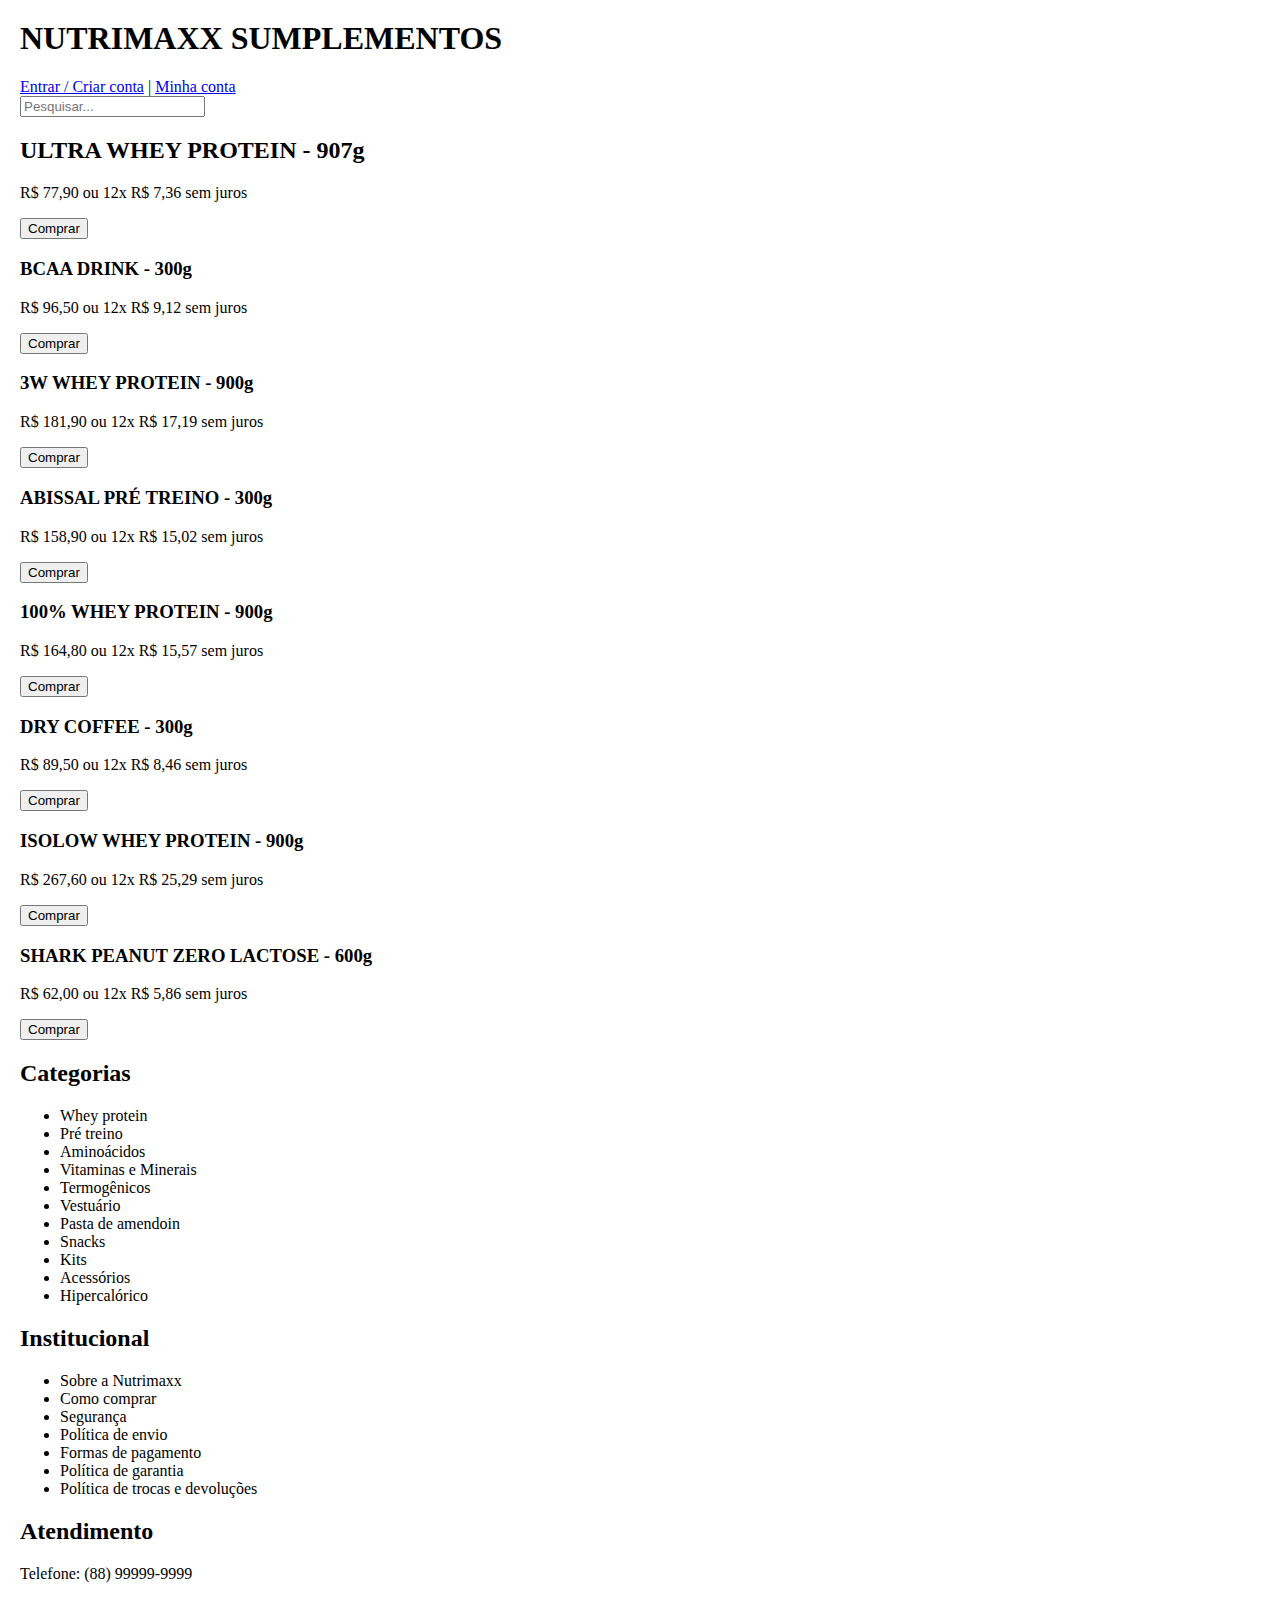
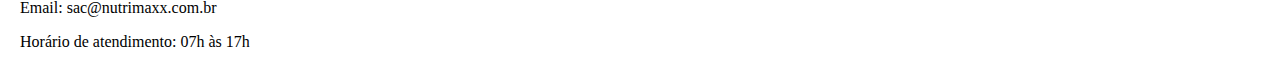
<file: index.html>
<html>
  <title>Nutrimaxx Suplementos</title>
<body>
<header>
  <link rel="stylesheet" href="style.css">
<h1>NUTRIMAXX SUMPLEMENTOS</h1>
  <div>
    <a href="cadastro">Entrar / Criar conta</a> |
    <a href="cadastro">Minha conta</a>
  </div>
  <input type="text" placeholder="Pesquisar...">
</header>

<section>
  <div class="produto">
    <h2>ULTRA WHEY PROTEIN - 907g</h2>
    <p class="preco">R$ 77,90 ou 12x R$ 7,36 sem juros</p>
    <button>Comprar</button>
  </div>
  <div class="produto">
    <h3>BCAA DRINK - 300g</h3>
    <p class="preco">R$ 96,50 ou 12x R$ 9,12 sem juros</p>
    <button>Comprar</button>
  </div>
  <div class="produto">
    <h3>3W WHEY PROTEIN - 900g</h3>
    <p class="preco">R$ 181,90 ou 12x R$ 17,19 sem juros</p>
    <button>Comprar</button>
  </div>
  <div class="produto">
    <h3>ABISSAL PRÉ TREINO - 300g</h3>
    <p class="preco">R$ 158,90 ou 12x R$ 15,02 sem juros</p>
    <button>Comprar</button>
  </div>
  <div class="produto">
    <h3>100% WHEY PROTEIN - 900g</h3>
    <p class="preco">R$ 164,80 ou 12x R$ 15,57 sem juros</p>
    <button>Comprar</button>
  </div>
  <div class="produto">
    <h3>DRY COFFEE - 300g</h3>
    <p class="preco">R$ 89,50 ou 12x R$ 8,46 sem juros</p>
    <button>Comprar</button>
  </div>
  <div class="produto">
    <h3>ISOLOW WHEY PROTEIN - 900g</h3>
    <p class="preco">R$ 267,60 ou 12x R$ 25,29 sem juros</p>
    <button>Comprar</button>
  </div>
  <div class="produto">
    <h3>SHARK PEANUT ZERO LACTOSE - 600g</h3>
    <p class="preco">R$ 62,00 ou 12x R$ 5,86 sem juros</p>
    <button>Comprar</button>
  </div>
</section>

  <footer>
    
    <h2>Categorias</h2>
  <ul>
    <li>Whey protein</li>
    <li>Pré treino</li>
    <li>Aminoácidos</li>
    <li>Vitaminas e Minerais</li>
    <li>Termogênicos</li>
    <li>Vestuário</li>
    <li>Pasta de amendoin</li>
    <li>Snacks</li>
    <li>Kits</li>
    <li>Acessórios</li>
    <li>Hipercalórico</li>
  </ul>
  <h2>Institucional</h2>
  <ul>
    <li>Sobre a Nutrimaxx</li>
    <li>Como comprar</li>
    <li>Segurança</li>
    <li>Política de envio</li>
    <li>Formas de pagamento</li>
    <li>Política de garantia</li>
    <li>Política de trocas e devoluções</li>
  </ul>

  <h2>Atendimento</h2>
  <p>Telefone: (88) 99999-9999</p>
  <p>Email: sac@nutrimaxx.com.br</p>
  <p>Horário de atendimento: 07h às 17h</p>
</footer>

</body>
</html>
</file>
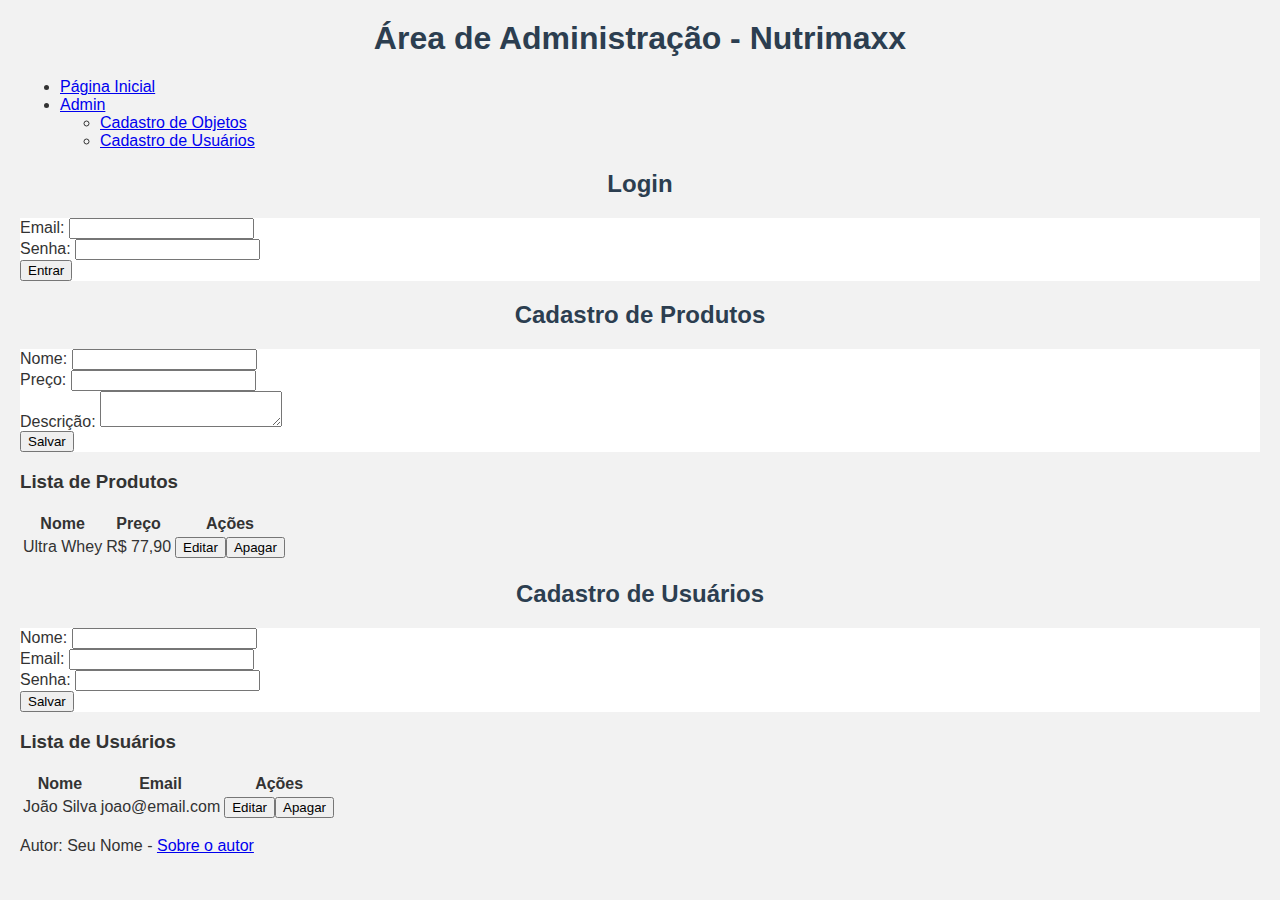
<file: Administrativo.html>
<html lang="pt-BR">
<head>
  <title>Admin - Nutrimaxx</title>
  <link rel="stylesheet" href="cssadministrativo.css">
</head>
<body>
<header>
  <h1>Área de Administração - Nutrimaxx</h1>
</header>

<nav>
  <ul>
    <li><a href="index.html">Página Inicial</a></li>
    <li><a href="admin-login.html">Admin</a>
      <ul>
        <li><a href="admin-objeto.html">Cadastro de Objetos</a></li>
        <li><a href="admin-usuarios.html">Cadastro de Usuários</a></li>
      </ul>
    </li>
  </ul>
</nav>

<main>
  <!-- PÁGINA DE LOGIN -->
  <section id="admin-login">
    <h2>Login</h2>
    <form>
      <label>Email: <input type="email" name="email"></label><br>
      <label>Senha: <input type="password" name="senha"></label><br>
      <button type="submit">Entrar</button>
    </form>
  </section>

  <!-- PÁGINA DE CADASTRO DO OBJETO -->
  <section id="admin-objeto">
    <h2>Cadastro de Produtos</h2>
    <form>
      <label>Nome: <input type="text" name="nome"></label><br>
      <label>Preço: <input type="number" step="0.01" name="preco"></label><br>
      <label>Descrição: <textarea name="descricao"></textarea></label><br>
      <button type="submit">Salvar</button>
    </form>

    <h3>Lista de Produtos</h3>
    <table>
      <thead>
        <tr><th>Nome</th><th>Preço</th><th>Ações</th></tr>
      </thead>
      <tbody>
        <tr>
          <td>Ultra Whey</td><td>R$ 77,90</td>
          <td><button class="btn">Editar</button><button class="btn">Apagar</button></td>
        </tr>
        <!-- Mais itens -->
      </tbody>
    </table>
  </section>

  <!-- PÁGINA DE CADASTRO DE USUÁRIOS -->
  <section id="admin-usuarios">
    <h2>Cadastro de Usuários</h2>
    <form>
      <label>Nome: <input type="text" name="nome"></label><br>
      <label>Email: <input type="email" name="email"></label><br>
      <label>Senha: <input type="password" name="senha"></label><br>
      <button type="submit">Salvar</button>
    </form>

    <h3>Lista de Usuários</h3>
    <table>
      <thead>
        <tr><th>Nome</th><th>Email</th><th>Ações</th></tr>
      </thead>
      <tbody>
        <tr>
          <td>João Silva</td><td>joao@email.com</td>
          <td><button class="btn">Editar</button><button class="btn">Apagar</button></td>
        </tr>
        <!-- Mais usuários -->
      </tbody>
    </table>
  </section>
</main>

<footer>
  <p>Autor: Seu Nome - <a href="sobre.html">Sobre o autor</a></p>
</footer>

</body>
</html>
</file>
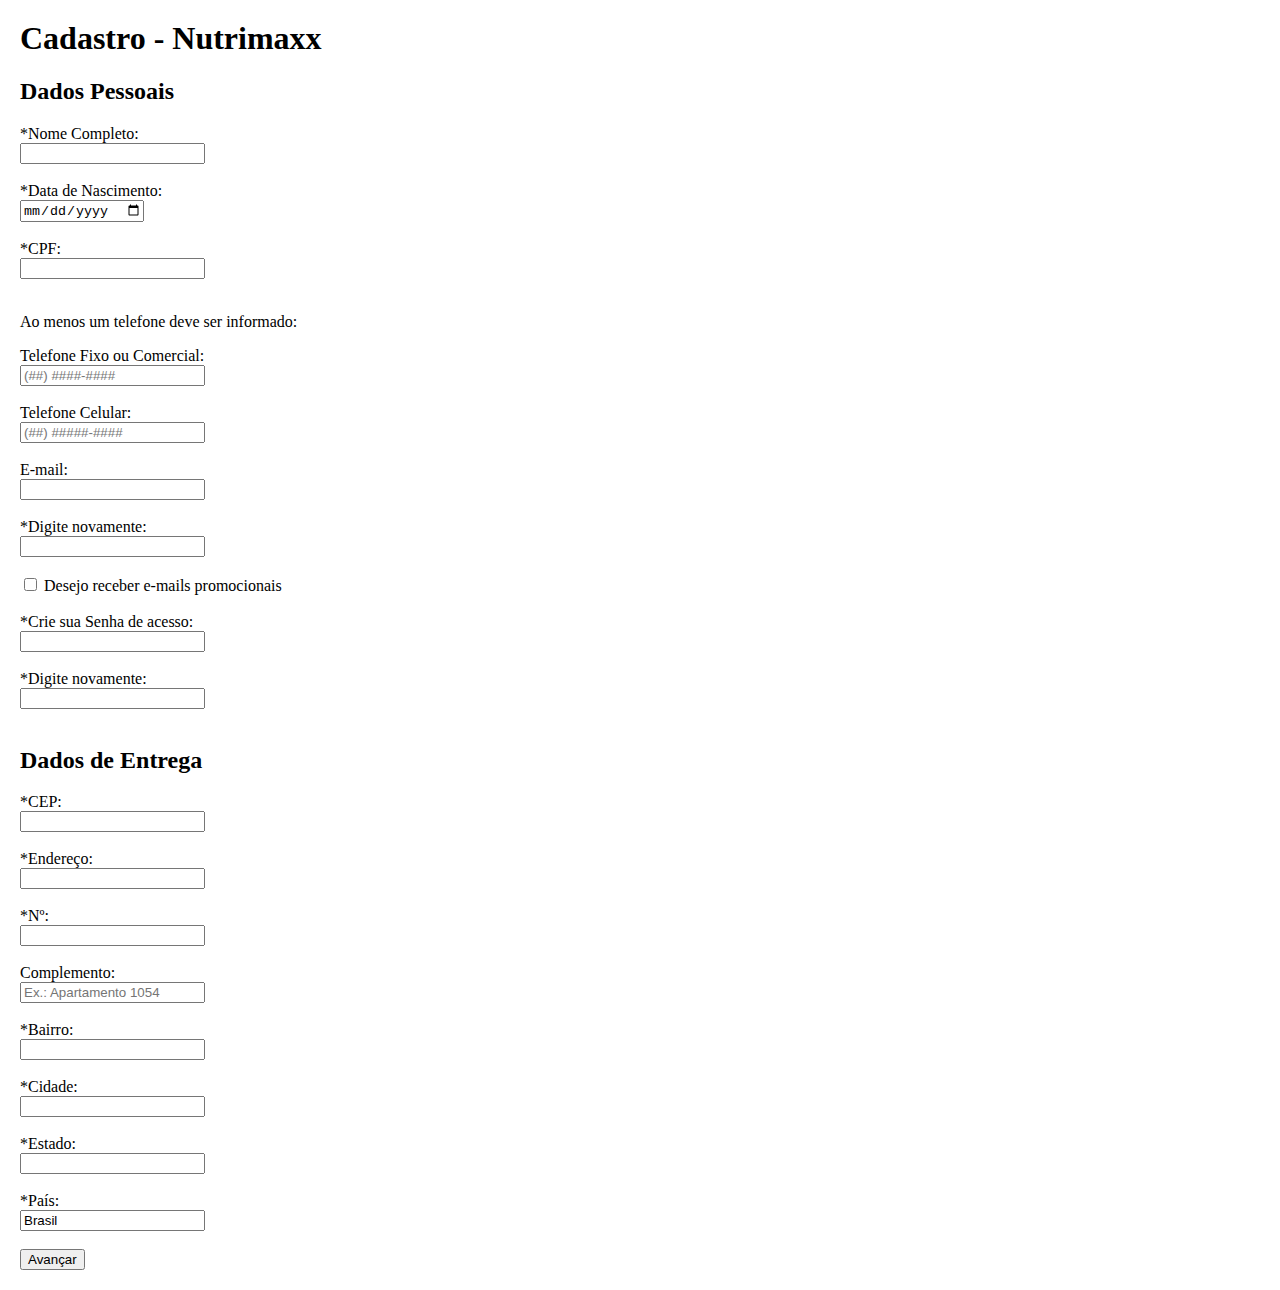
<file: Atividade 05 CSS  externo pag cadastro index.html>
<html>
<head>
  <title>Cadastro - Nutrimaxx</title>
  <link rel="stylesheet" href="style.css">
</head>
<body>
  <h1>Cadastro - Nutrimaxx</h1>

  <h2>Dados Pessoais</h2>
  <form>
    <label>*Nome Completo:<br>
      <input type="text" name="nome" required>
    </label><br><br>

    <label>*Data de Nascimento:<br>
      <input type="date" name="nascimento" required>
    </label><br><br>

    <label>*CPF:<br>
      <input type="text" name="cpf" required>
    </label><br><br>

    <p>Ao menos um telefone deve ser informado:</p>

    <label>Telefone Fixo ou Comercial:<br>
      <input type="tel" name="telefone_fixo" placeholder="(##) ####-####">
    </label><br><br>

    <label>Telefone Celular:<br>
      <input type="tel" name="telefone_celular" placeholder="(##) #####-####">
    </label><br><br>

    <label>E-mail:<br>
      <input type="email" name="email">
    </label><br><br>

    <label>*Digite novamente:<br>
      <input type="email" name="email_confirm" required>
    </label><br><br>

    <label>
      <input type="checkbox" name="promocoes"> Desejo receber e-mails promocionais
    </label><br><br>

    <label>*Crie sua Senha de acesso:<br>
      <input type="password" name="senha" required>
    </label><br><br>

    <label>*Digite novamente:<br>
      <input type="password" name="senha_confirm" required>
    </label><br><br>

    <h2>Dados de Entrega</h2>

    <label>*CEP:<br>
      <input type="text" name="cep" required>
    </label><br><br>

    <label>*Endereço:<br>
      <input type="text" name="endereco" required>
    </label><br><br>

    <label>*Nº:<br>
      <input type="text" name="numero" required>
    </label><br><br>

    <label>Complemento:<br>
      <input type="text" name="complemento" placeholder="Ex.: Apartamento 1054">
    </label><br><br>

    <label>*Bairro:<br>
      <input type="text" name="bairro" required>
    </label><br><br>

    <label>*Cidade:<br>
      <input type="text" name="cidade" required>
    </label><br><br>

    <label>*Estado:<br>
      <input type="text" name="estado" required>
    </label><br><br>

    <label>*País:<br>
      <input type="text" name="pais" value="Brasil" required>
    </label><br><br>

    <button type="submit">Avançar</button>
  </form>
</body>
</html>
</file>
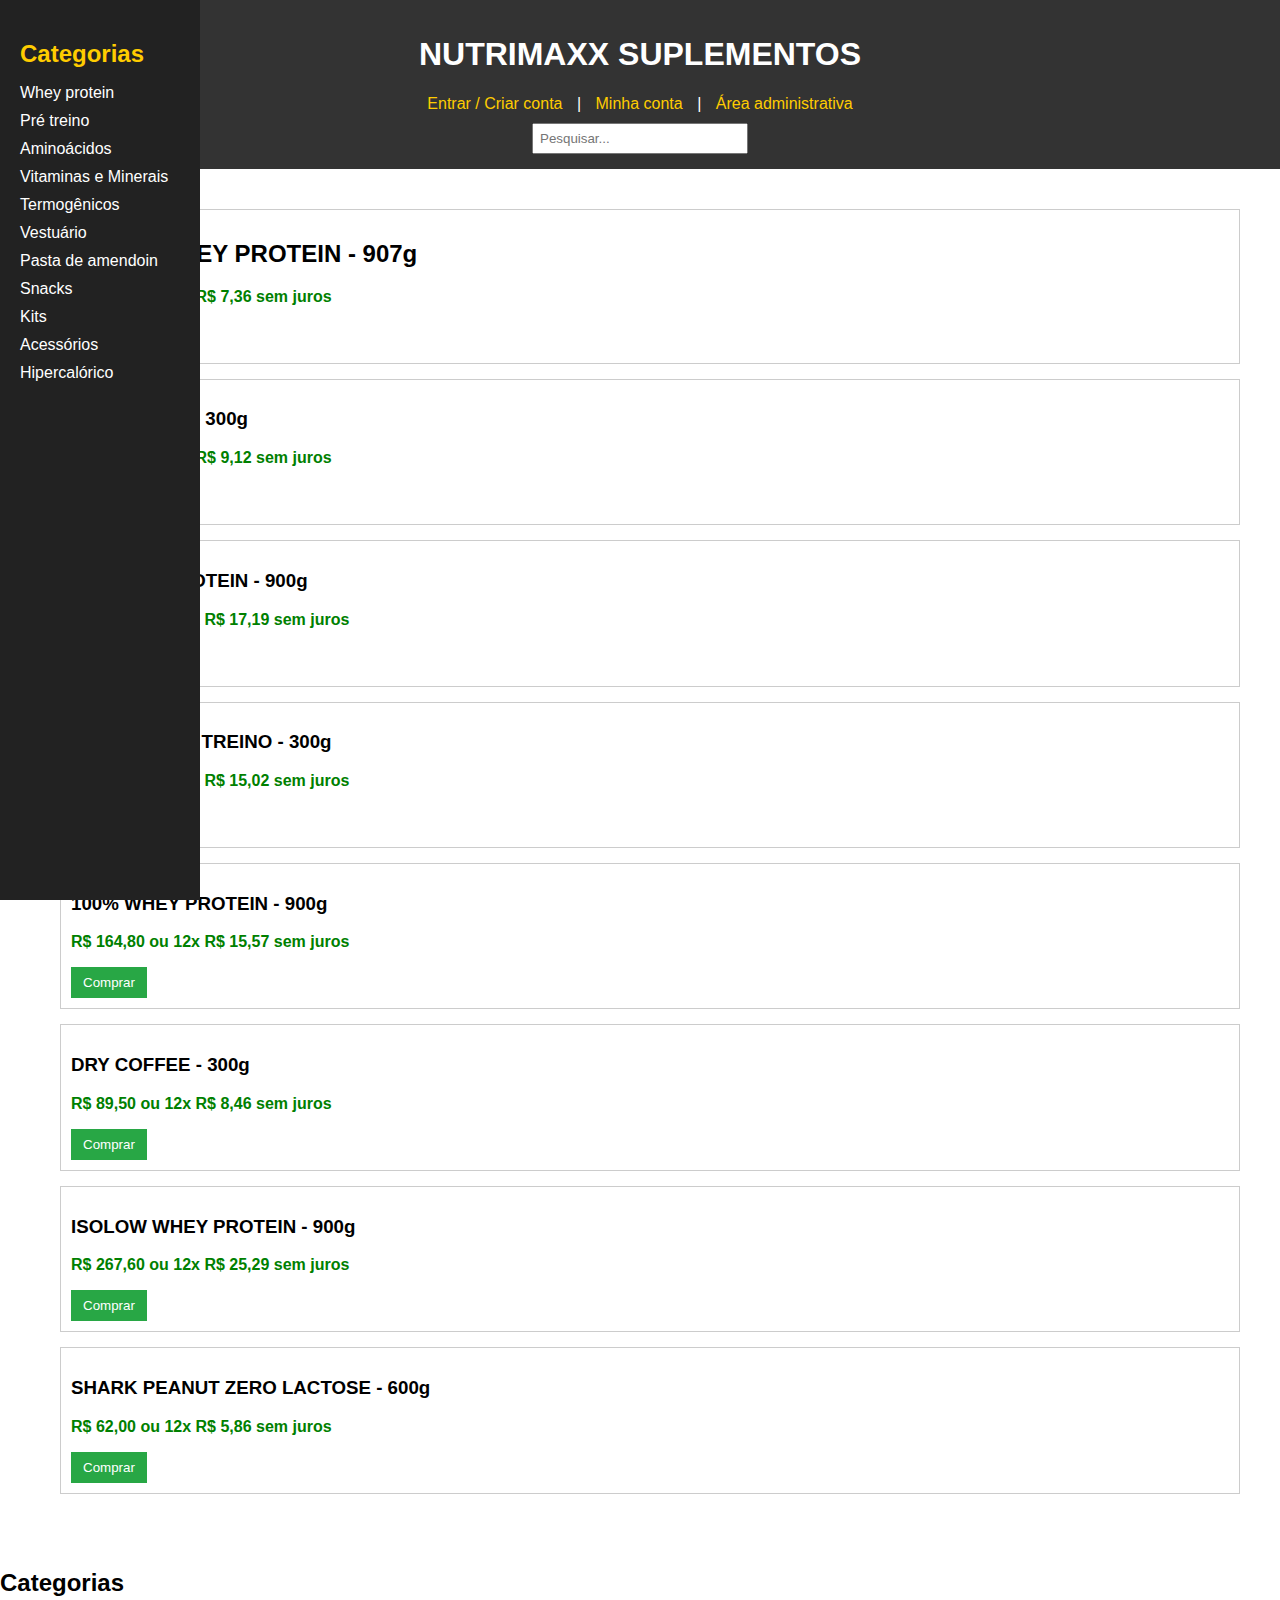
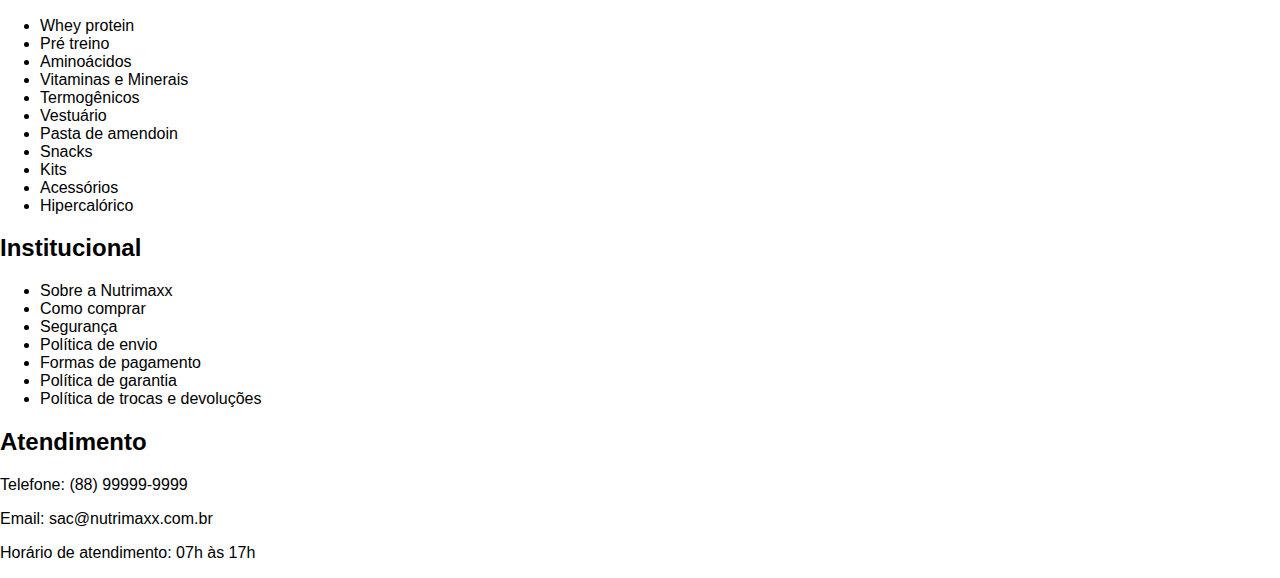
<file: Atividade06.html>
<!DOCTYPE html>
<html lang="pt-br">
<head>
  <meta charset="UTF-8">
  <title>Nutrimaxx Suplementos</title>
  <link rel="stylesheet" href="Cssatividade06.css">
</head>
<body>

<div class="menu-hover-area"></div> 
<div class="sidebar-hover">
  <h2>Categorias</h2>
  <ul>
    <li>Whey protein</li>
    <li>Pré treino</li>
    <li>Aminoácidos</li>
    <li>Vitaminas e Minerais</li>
    <li>Termogênicos</li>
    <li>Vestuário</li>
    <li>Pasta de amendoin</li>
    <li>Snacks</li>
    <li>Kits</li>
    <li>Acessórios</li>
    <li>Hipercalórico</li>
  </ul>
</div>

<header>
  <h1>NUTRIMAXX SUPLEMENTOS</h1>
  <div>
    <a href="cadastro.html">Entrar / Criar conta</a> |
    <a href="cadastro.html">Minha conta</a> |
    <a href="Administrativo.html">Área administrativa</a>
  </div>
  <input type="text" placeholder="Pesquisar...">
</header>

<div class="main-content">
<section>
  <div class="produto">
    <h2>ULTRA WHEY PROTEIN - 907g</h2>
    <p class="preco">R$ 77,90 ou 12x R$ 7,36 sem juros</p>
    <button>Comprar</button>
  </div>
  <div class="produto">
    <h3>BCAA DRINK - 300g</h3>
    <p class="preco">R$ 96,50 ou 12x R$ 9,12 sem juros</p>
    <button>Comprar</button>
  </div>
  <div class="produto">
    <h3>3W WHEY PROTEIN - 900g</h3>
    <p class="preco">R$ 181,90 ou 12x R$ 17,19 sem juros</p>
    <button>Comprar</button>
  </div>
  <div class="produto">
    <h3>ABISSAL PRÉ TREINO - 300g</h3>
    <p class="preco">R$ 158,90 ou 12x R$ 15,02 sem juros</p>
    <button>Comprar</button>
  </div>
  <div class="produto">
    <h3>100% WHEY PROTEIN - 900g</h3>
    <p class="preco">R$ 164,80 ou 12x R$ 15,57 sem juros</p>
    <button>Comprar</button>
  </div>
  <div class="produto">
    <h3>DRY COFFEE - 300g</h3>
    <p class="preco">R$ 89,50 ou 12x R$ 8,46 sem juros</p>
    <button>Comprar</button>
  </div>
  <div class="produto">
    <h3>ISOLOW WHEY PROTEIN - 900g</h3>
    <p class="preco">R$ 267,60 ou 12x R$ 25,29 sem juros</p>
    <button>Comprar</button>
  </div>
  <div class="produto">
    <h3>SHARK PEANUT ZERO LACTOSE - 600g</h3>
    <p class="preco">R$ 62,00 ou 12x R$ 5,86 sem juros</p>
    <button>Comprar</button>
  </div>
</section>
</div>

<footer>
  <h2>Categorias</h2>
  <ul>
    <li>Whey protein</li>
    <li>Pré treino</li>
    <li>Aminoácidos</li>
    <li>Vitaminas e Minerais</li>
    <li>Termogênicos</li>
    <li>Vestuário</li>
    <li>Pasta de amendoin</li>
    <li>Snacks</li>
    <li>Kits</li>
    <li>Acessórios</li>
    <li>Hipercalórico</li>
  </ul>
  <h2>Institucional</h2>
  <ul>
    <li>Sobre a Nutrimaxx</li>
    <li>Como comprar</li>
    <li>Segurança</li>
    <li>Política de envio</li>
    <li>Formas de pagamento</li>
    <li>Política de garantia</li>
    <li>Política de trocas e devoluções</li>
  </ul>

  <h2>Atendimento</h2>
  <p>Telefone: (88) 99999-9999</p>
  <p>Email: sac@nutrimaxx.com.br</p>
  <p>Horário de atendimento: 07h às 17h</p>
</footer>

</body>
</html>
</file>
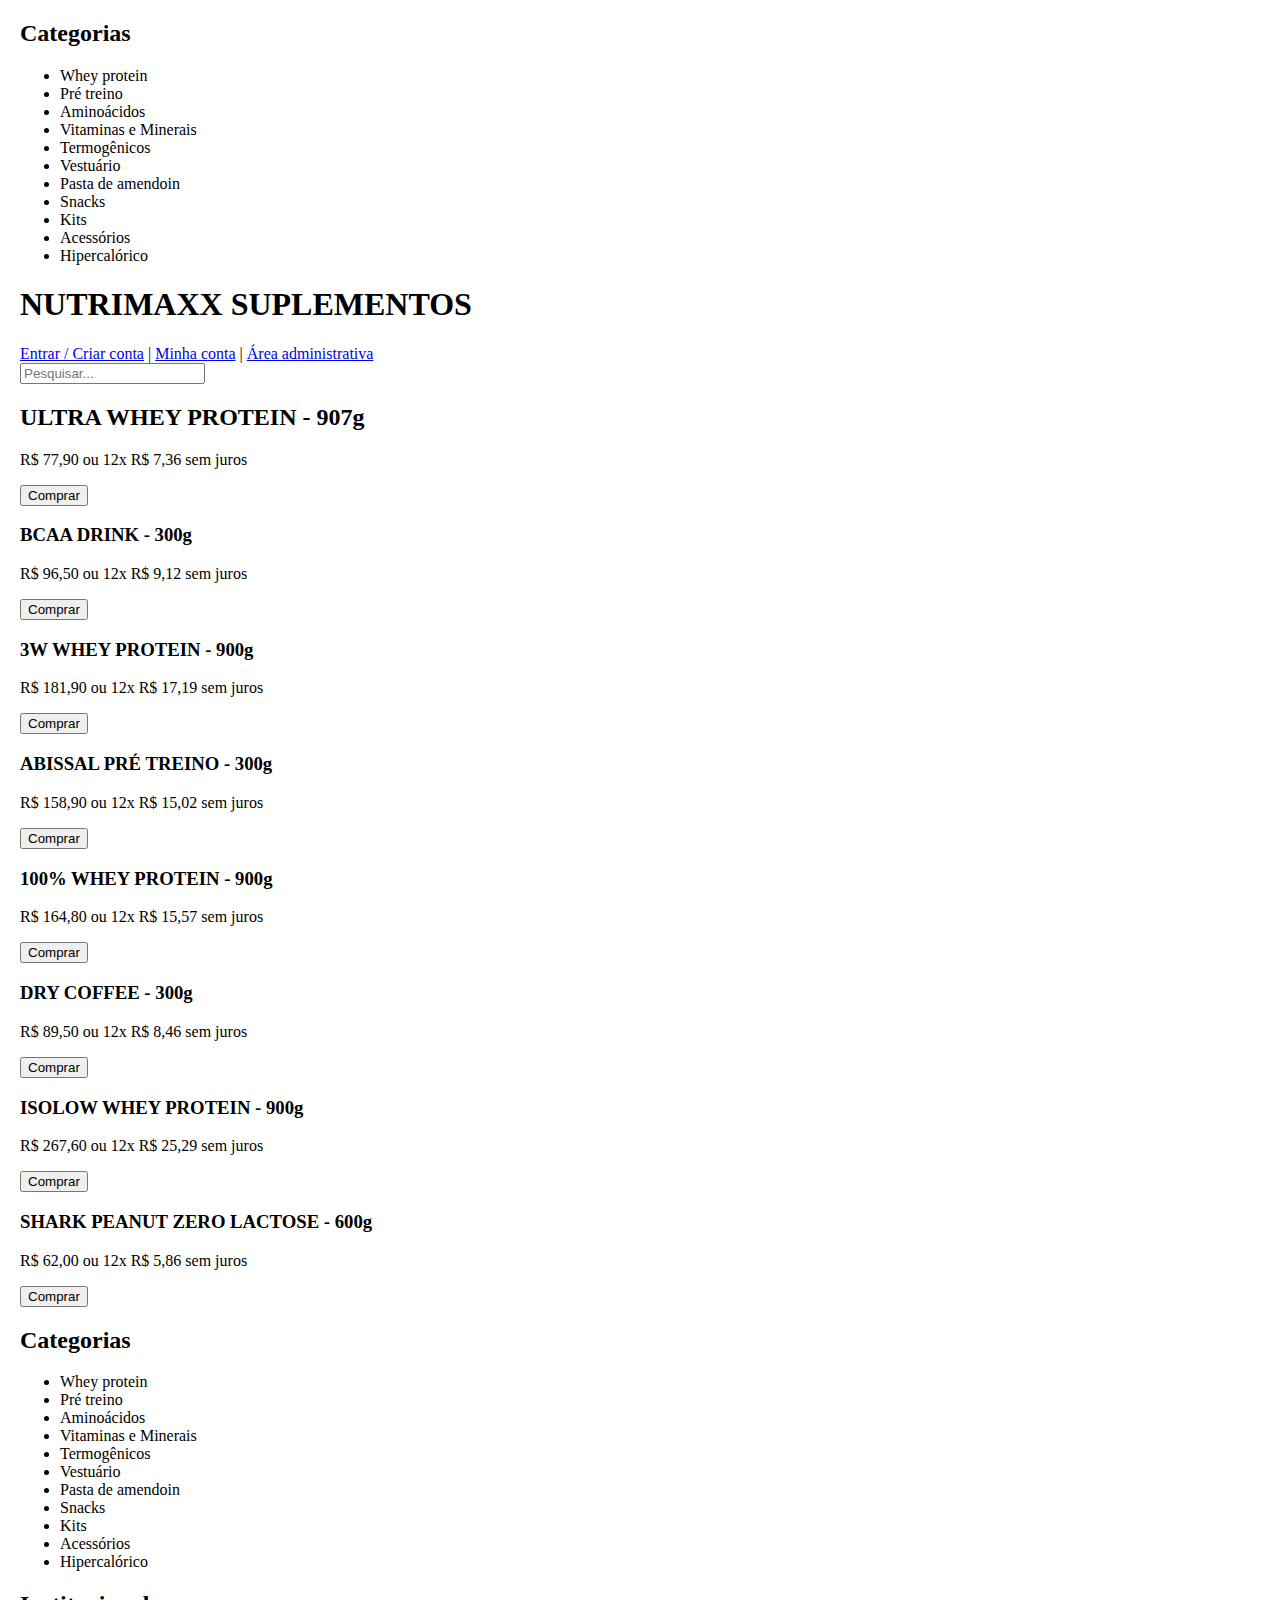
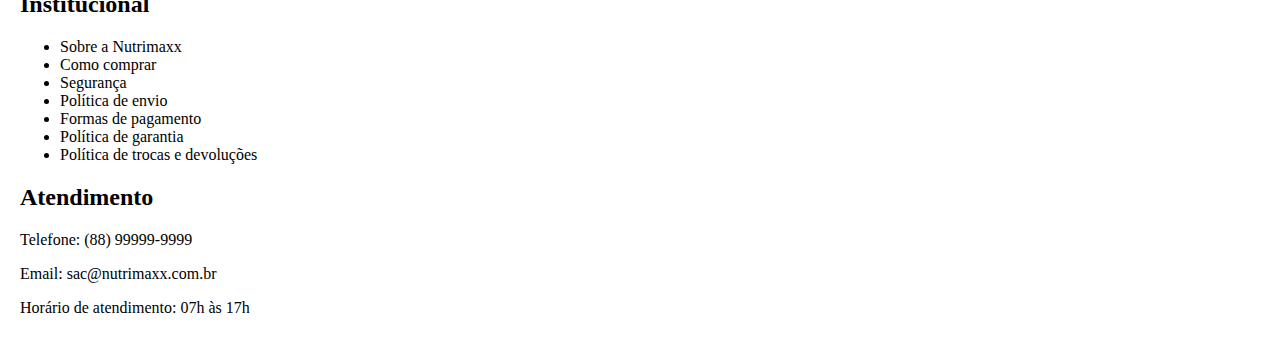
<file: Atividade07.html>
<!DOCTYPE html>
<html lang="pt-br">
<head>
  <meta charset="UTF-8">
  <title>Nutrimaxx Suplementos</title>
  <link rel="stylesheet" href="style.css">
</head>
<body>

<div class="menu-hover-area"></div> 
<div class="sidebar-hover">
  <h2>Categorias</h2>
  <ul>
    <li>Whey protein</li>
    <li>Pré treino</li>
    <li>Aminoácidos</li>
    <li>Vitaminas e Minerais</li>
    <li>Termogênicos</li>
    <li>Vestuário</li>
    <li>Pasta de amendoin</li>
    <li>Snacks</li>
    <li>Kits</li>
    <li>Acessórios</li>
    <li>Hipercalórico</li>
  </ul>
</div>

<header>
  <h1>NUTRIMAXX SUPLEMENTOS</h1>
  <div>
    <a href="cadastro.html">Entrar / Criar conta</a> |
    <a href="cadastro.html">Minha conta</a> |
    <a href="Administrativo.html">Área administrativa</a>
  </div>
  <input type="text" placeholder="Pesquisar...">
</header>

<div class="main-content">
<section>
  <div class="produto">
    <h2>ULTRA WHEY PROTEIN - 907g</h2>
    <p class="preco">R$ 77,90 ou 12x R$ 7,36 sem juros</p>
    <button>Comprar</button>
  </div>
  <div class="produto">
    <h3>BCAA DRINK - 300g</h3>
    <p class="preco">R$ 96,50 ou 12x R$ 9,12 sem juros</p>
    <button>Comprar</button>
  </div>
  <div class="produto">
    <h3>3W WHEY PROTEIN - 900g</h3>
    <p class="preco">R$ 181,90 ou 12x R$ 17,19 sem juros</p>
    <button>Comprar</button>
  </div>
  <div class="produto">
    <h3>ABISSAL PRÉ TREINO - 300g</h3>
    <p class="preco">R$ 158,90 ou 12x R$ 15,02 sem juros</p>
    <button>Comprar</button>
  </div>
  <div class="produto">
    <h3>100% WHEY PROTEIN - 900g</h3>
    <p class="preco">R$ 164,80 ou 12x R$ 15,57 sem juros</p>
    <button>Comprar</button>
  </div>
  <div class="produto">
    <h3>DRY COFFEE - 300g</h3>
    <p class="preco">R$ 89,50 ou 12x R$ 8,46 sem juros</p>
    <button>Comprar</button>
  </div>
  <div class="produto">
    <h3>ISOLOW WHEY PROTEIN - 900g</h3>
    <p class="preco">R$ 267,60 ou 12x R$ 25,29 sem juros</p>
    <button>Comprar</button>
  </div>
  <div class="produto">
    <h3>SHARK PEANUT ZERO LACTOSE - 600g</h3>
    <p class="preco">R$ 62,00 ou 12x R$ 5,86 sem juros</p>
    <button>Comprar</button>
  </div>
</section>
</div>

<footer>
  <h2>Categorias</h2>
  <ul>
    <li>Whey protein</li>
    <li>Pré treino</li>
    <li>Aminoácidos</li>
    <li>Vitaminas e Minerais</li>
    <li>Termogênicos</li>
    <li>Vestuário</li>
    <li>Pasta de amendoin</li>
    <li>Snacks</li>
    <li>Kits</li>
    <li>Acessórios</li>
    <li>Hipercalórico</li>
  </ul>
  <h2>Institucional</h2>
  <ul>
    <li>Sobre a Nutrimaxx</li>
    <li>Como comprar</li>
    <li>Segurança</li>
    <li>Política de envio</li>
    <li>Formas de pagamento</li>
    <li>Política de garantia</li>
    <li>Política de trocas e devoluções</li>
  </ul>

  <h2>Atendimento</h2>
  <p>Telefone: (88) 99999-9999</p>
  <p>Email: sac@nutrimaxx.com.br</p>
  <p>Horário de atendimento: 07h às 17h</p>
</footer>

</body>
</html>
</file>
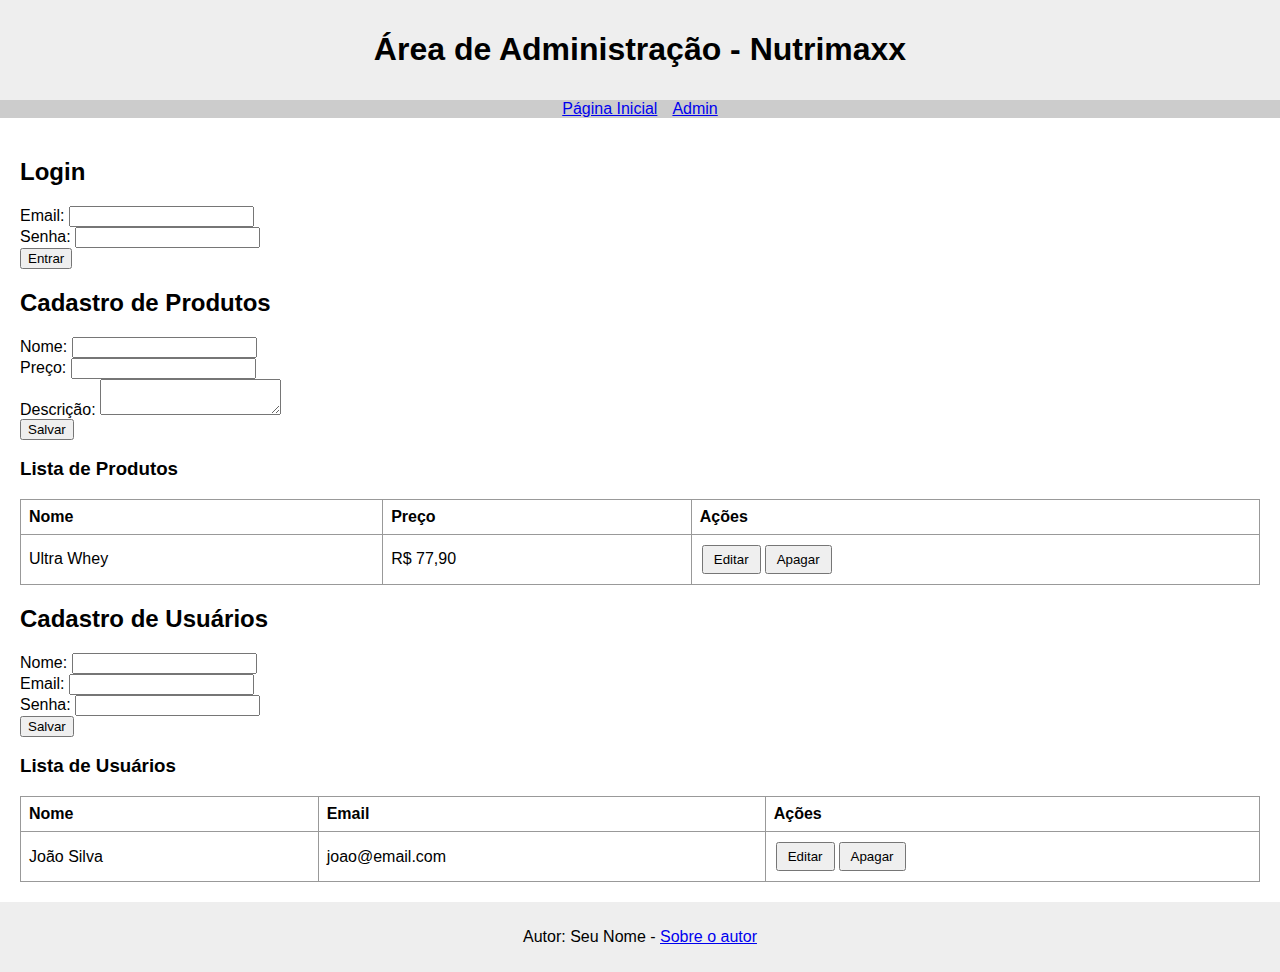
<file: index (1).html>
<!DOCTYPE html>
<html lang="pt-BR">
<head>
  <meta charset="UTF-8">
  <title>Admin - Nutrimaxx</title>
  <style>
    body { font-family: Arial, sans-serif; margin: 0; padding: 0; }
    header, footer { background-color: #eee; padding: 10px; text-align: center; }
    nav ul { list-style: none; padding: 0; display: flex; justify-content: center; gap: 15px; background: #ccc; margin: 0; }
    nav ul li { position: relative; }
    nav ul ul { display: none; position: absolute; top: 100%; background: #ddd; padding: 5px; }
    nav ul li:hover ul { display: block; }
    main { padding: 20px; }
    table { width: 100%; border-collapse: collapse; }
    th, td { border: 1px solid #999; padding: 8px; text-align: left; }
    .btn { padding: 5px 10px; margin: 2px; }
  </style>
</head>
<body>

<header>
  <h1>Área de Administração - Nutrimaxx</h1>
</header>

<nav>
  <ul>
    <li><a href="index.html">Página Inicial</a></li>
    <li><a href="admin-login.html">Admin</a>
      <ul>
        <li><a href="admin-objeto.html">Cadastro de Objetos</a></li>
        <li><a href="admin-usuarios.html">Cadastro de Usuários</a></li>
      </ul>
    </li>
  </ul>
</nav>

<main>
  <!-- PÁGINA DE LOGIN -->
  <section id="admin-login">
    <h2>Login</h2>
    <form>
      <label>Email: <input type="email" name="email"></label><br>
      <label>Senha: <input type="password" name="senha"></label><br>
      <button type="submit">Entrar</button>
    </form>
  </section>

  <!-- PÁGINA DE CADASTRO DO OBJETO -->
  <section id="admin-objeto">
    <h2>Cadastro de Produtos</h2>
    <form>
      <label>Nome: <input type="text" name="nome"></label><br>
      <label>Preço: <input type="number" step="0.01" name="preco"></label><br>
      <label>Descrição: <textarea name="descricao"></textarea></label><br>
      <button type="submit">Salvar</button>
    </form>

    <h3>Lista de Produtos</h3>
    <table>
      <thead>
        <tr><th>Nome</th><th>Preço</th><th>Ações</th></tr>
      </thead>
      <tbody>
        <tr>
          <td>Ultra Whey</td><td>R$ 77,90</td>
          <td><button class="btn">Editar</button><button class="btn">Apagar</button></td>
        </tr>
        <!-- Mais itens -->
      </tbody>
    </table>
  </section>

  <!-- PÁGINA DE CADASTRO DE USUÁRIOS -->
  <section id="admin-usuarios">
    <h2>Cadastro de Usuários</h2>
    <form>
      <label>Nome: <input type="text" name="nome"></label><br>
      <label>Email: <input type="email" name="email"></label><br>
      <label>Senha: <input type="password" name="senha"></label><br>
      <button type="submit">Salvar</button>
    </form>

    <h3>Lista de Usuários</h3>
    <table>
      <thead>
        <tr><th>Nome</th><th>Email</th><th>Ações</th></tr>
      </thead>
      <tbody>
        <tr>
          <td>João Silva</td><td>joao@email.com</td>
          <td><button class="btn">Editar</button><button class="btn">Apagar</button></td>
        </tr>
        <!-- Mais usuários -->
      </tbody>
    </table>
  </section>
</main>

<footer>
  <p>Autor: Seu Nome - <a href="sobre.html">Sobre o autor</a></p>
</footer>

</body>
</html>
</file>
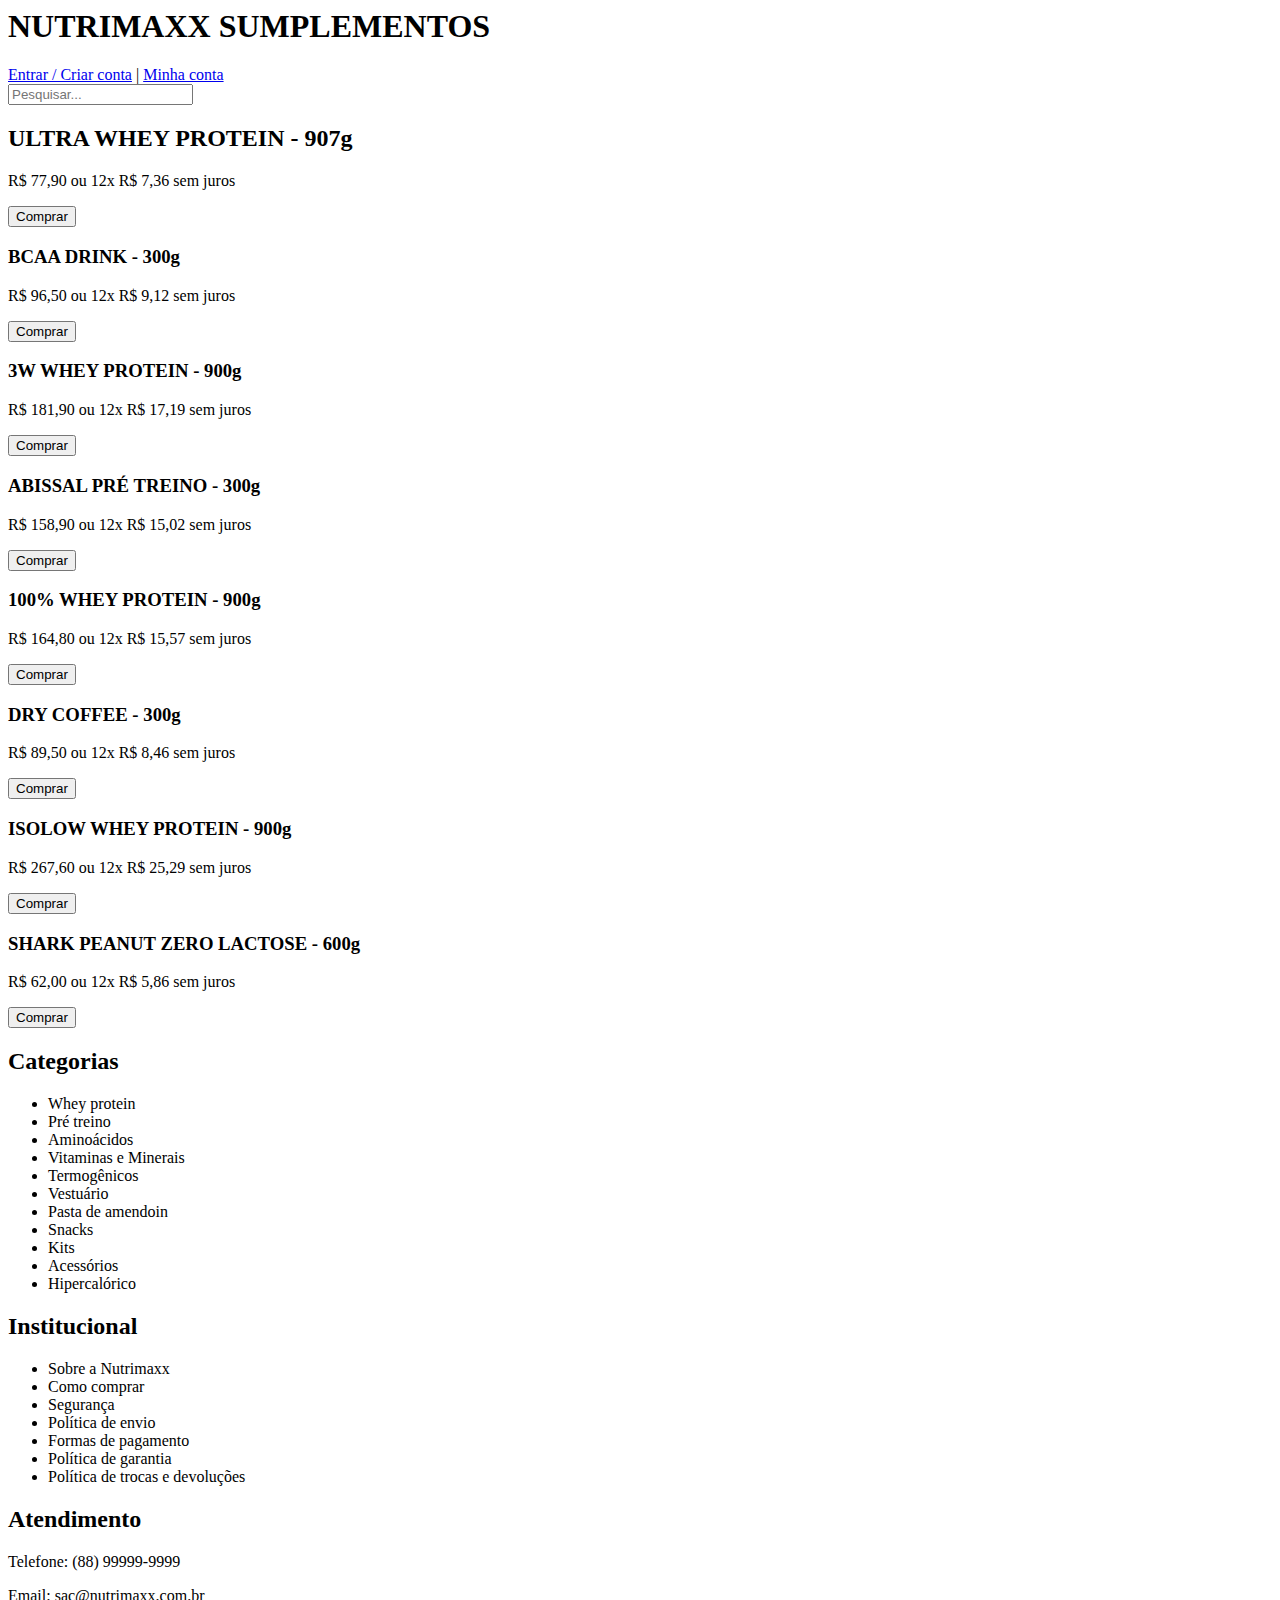
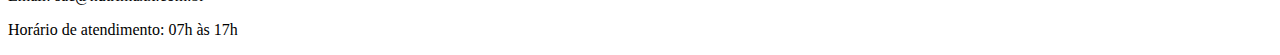
<file: index (2).html>
<html>
  <title>Nutrimaxx Suplementos</title>
<body>
<header>
<h1>NUTRIMAXX SUMPLEMENTOS</h1>
  <div>
    <a href="#">Entrar / Criar conta</a> |
    <a href="#">Minha conta</a>
  </div>
  <input type="text" placeholder="Pesquisar...">
</header>

<section>
  <div class="produto">
    <h2>ULTRA WHEY PROTEIN - 907g</h2>
    <p class="preco">R$ 77,90 ou 12x R$ 7,36 sem juros</p>
    <button>Comprar</button>
  </div>
  <div class="produto">
    <h3>BCAA DRINK - 300g</h3>
    <p class="preco">R$ 96,50 ou 12x R$ 9,12 sem juros</p>
    <button>Comprar</button>
  </div>
  <div class="produto">
    <h3>3W WHEY PROTEIN - 900g</h3>
    <p class="preco">R$ 181,90 ou 12x R$ 17,19 sem juros</p>
    <button>Comprar</button>
  </div>
  <div class="produto">
    <h3>ABISSAL PRÉ TREINO - 300g</h3>
    <p class="preco">R$ 158,90 ou 12x R$ 15,02 sem juros</p>
    <button>Comprar</button>
  </div>
  <div class="produto">
    <h3>100% WHEY PROTEIN - 900g</h3>
    <p class="preco">R$ 164,80 ou 12x R$ 15,57 sem juros</p>
    <button>Comprar</button>
  </div>
  <div class="produto">
    <h3>DRY COFFEE - 300g</h3>
    <p class="preco">R$ 89,50 ou 12x R$ 8,46 sem juros</p>
    <button>Comprar</button>
  </div>
  <div class="produto">
    <h3>ISOLOW WHEY PROTEIN - 900g</h3>
    <p class="preco">R$ 267,60 ou 12x R$ 25,29 sem juros</p>
    <button>Comprar</button>
  </div>
  <div class="produto">
    <h3>SHARK PEANUT ZERO LACTOSE - 600g</h3>
    <p class="preco">R$ 62,00 ou 12x R$ 5,86 sem juros</p>
    <button>Comprar</button>
  </div>
</section>

  <footer>
    
    <h2>Categorias</h2>
  <ul>
    <li>Whey protein</li>
    <li>Pré treino</li>
    <li>Aminoácidos</li>
    <li>Vitaminas e Minerais</li>
    <li>Termogênicos</li>
    <li>Vestuário</li>
    <li>Pasta de amendoin</li>
    <li>Snacks</li>
    <li>Kits</li>
    <li>Acessórios</li>
    <li>Hipercalórico</li>
  </ul>
  <h2>Institucional</h2>
  <ul>
    <li>Sobre a Nutrimaxx</li>
    <li>Como comprar</li>
    <li>Segurança</li>
    <li>Política de envio</li>
    <li>Formas de pagamento</li>
    <li>Política de garantia</li>
    <li>Política de trocas e devoluções</li>
  </ul>

  <h2>Atendimento</h2>
  <p>Telefone: (88) 99999-9999</p>
  <p>Email: sac@nutrimaxx.com.br</p>
  <p>Horário de atendimento: 07h às 17h</p>
</footer>

</body>
</html>
</file>
<file: style.css>
body {
  margin: 20px;
}
</file>
<file: cssadministrativo.css>
body {
  font-family: Arial, sans-serif;
  background-color: #f2f2f2;
  margin: 0;
  padding: 20px;
  color: #333;
}

h1, h2 {
  color: #2c3e50;
  text-align: center;
}

form {
  background-color: #fff;
  max-width: 600p
}
</file>
<file: Cssatividade06.css>
body {
  font-family: Arial, sans-serif;
  margin: 0;
  padding: 0;
  background-color: #ffffff;
  color: #000000;
}

header {
  background-color: #333;
  color: #fff;
  padding: 15px;
  text-align: center;
}

header a {
  color: #ffcc00;
  text-decoration: none;
  margin: 0 10px;
}

input[type="text"] {
  margin-top: 10px;
  padding: 6px;
  width: 200px;
}

section {
  padding: 20px;
}

.produto {
  border: 1px solid #ccc;
  padding: 10px;
  margin-bottom: 15px;
}

.preco {
  color: green;
  font-weight: bold;
}

button {
  padding: 8px 12px;
  background-color: #28a745;
  border: none;
  color: white;
  cursor: pointer;
}


.menu-hover-area {
  position: fixed;
  top: 0;
  left: 0;
  width: 20px;
  height: 100%;
  z-index: 999;
}


.sidebar-hover {
  position: fixed;
  top: 0;
  left: -200px;
  width: 200px;
  height: 100%;
  background-color: #222;
  padding: 20px;
  box-sizing: border-box;
  color: white;
  transition: left 0.3s ease;
  z-index: 1000;
}

.sidebar-hover h2 {
  color: #ffcc00;
  margin-bottom: 10px;
}

.sidebar-hover ul {
  list-style: none;
  padding: 0;
}

.sidebar-hover ul li {
  margin: 10px 0;
}

.sidebar-hover ul li a {
  color: white;
  text-decoration: none;
  transition: 0.3s;
}

.sidebar-hover ul li a:hover {
  color: #ffcc00;
}


.menu-hover-area:hover + .sidebar-hover,
.sidebar-hover:hover {
  left: 0;
}

.main-content {
  margin-left: 20px;
  padding: 20px;
}
</file>
